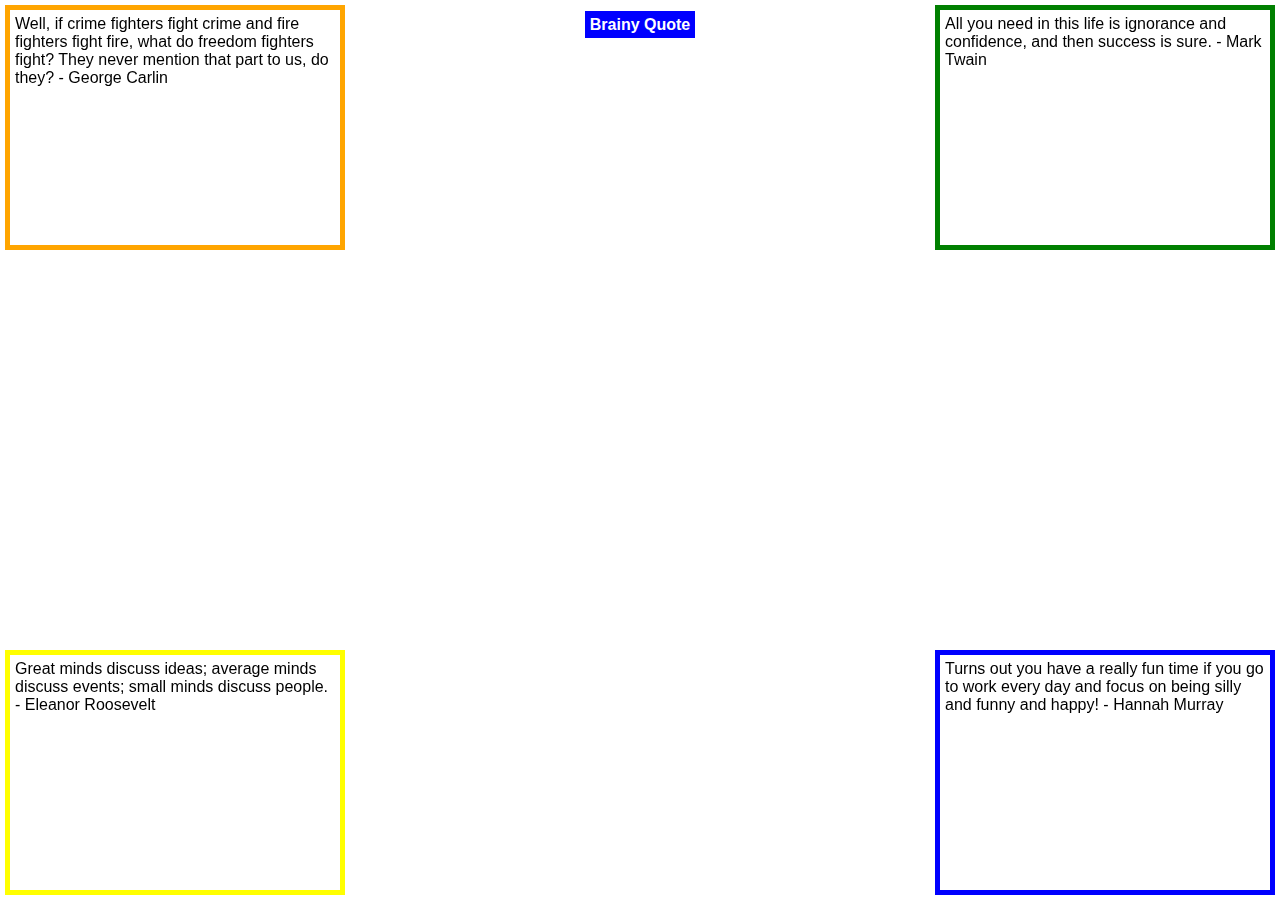
<file: Week-3/index.html>
<!DOCTYPE html>
<html>
<head>
  <title>Blocks</title>
  <!-- Do not change this file - add your CSS styling 
       rules to the blocks.css file included below -->
   
   </style>
  <link type="text/css" rel="stylesheet" href="blocks.css">
</head>
<body>
<div id="one" class="boxed">
Turns out you have a really fun time if you 
go to work every day and focus on being 
silly and funny and happy! - Hannah Murray
</div>
<div id="two" class="boxed">
All you need in this life is ignorance and confidence, 
and then success is sure. - Mark Twain
</div>
<div id="three" class="boxed">
Well, if crime fighters fight crime and fire fighters 
fight fire, what do freedom fighters fight? They never 
mention that part to us, do they? - George Carlin
</div>
<div id="four" class="boxed">
Great minds discuss ideas; average minds discuss events;
small minds discuss people. - Eleanor Roosevelt
</div>
<p id="link">
<a href="https://www.brainyquote.com/" target="_blank"  >
Brainy Quote
</a>
</p>
</body>
</html>
</file>
<file: Week-3/blocks.css>
body {
	font-family: "Helvetica Neue", Helvetica, Arial, sans-serif;
}
a:link{ 
background-color:blue;
color:#ffffff;
text-decoration: none;
padding: 5px;
font-weight: bold;}
a:visited{
	color:#ffffff;}
#one.boxed {
	height:25%;width:25%;
	padding: 5px; margin: 5px;
  position:fixed;
  bottom:0%; right:0%;
    border-style:solid ;
	border-width:5px;
	border-color:blue;
	overflow: hidden;}
#two.boxed {padding: 5px;
  margin: 5px;
   border-style:solid ;
	border-width:5px;
	border-color:green;
	position:fixed;
    height:25%;
	width:25%;
	top:0%;
	right:0%;
	overflow: hidden;}
#three.boxed {padding: 5px;
  margin: 5px;
  position:fixed;
  height:25%;width:25%;
     border-style:solid ;
	border-width:5px;border-color:orange;left:0;
	top:0;
	overflow: hidden;}
#four.boxed {padding: 5px;
  margin: 5px;
  position:fixed;
  height:25%;width:25%;
     border-style:solid ;
	border-width:5px;
	border-color:yellow;
	bottom:0%;
	left:0;
	overflow: hidden;
}
#link{ 
	position:fixed;
	top:0;
	text-align:center;
	left:0;
	right:0;
	bottom:0;}
</file>
